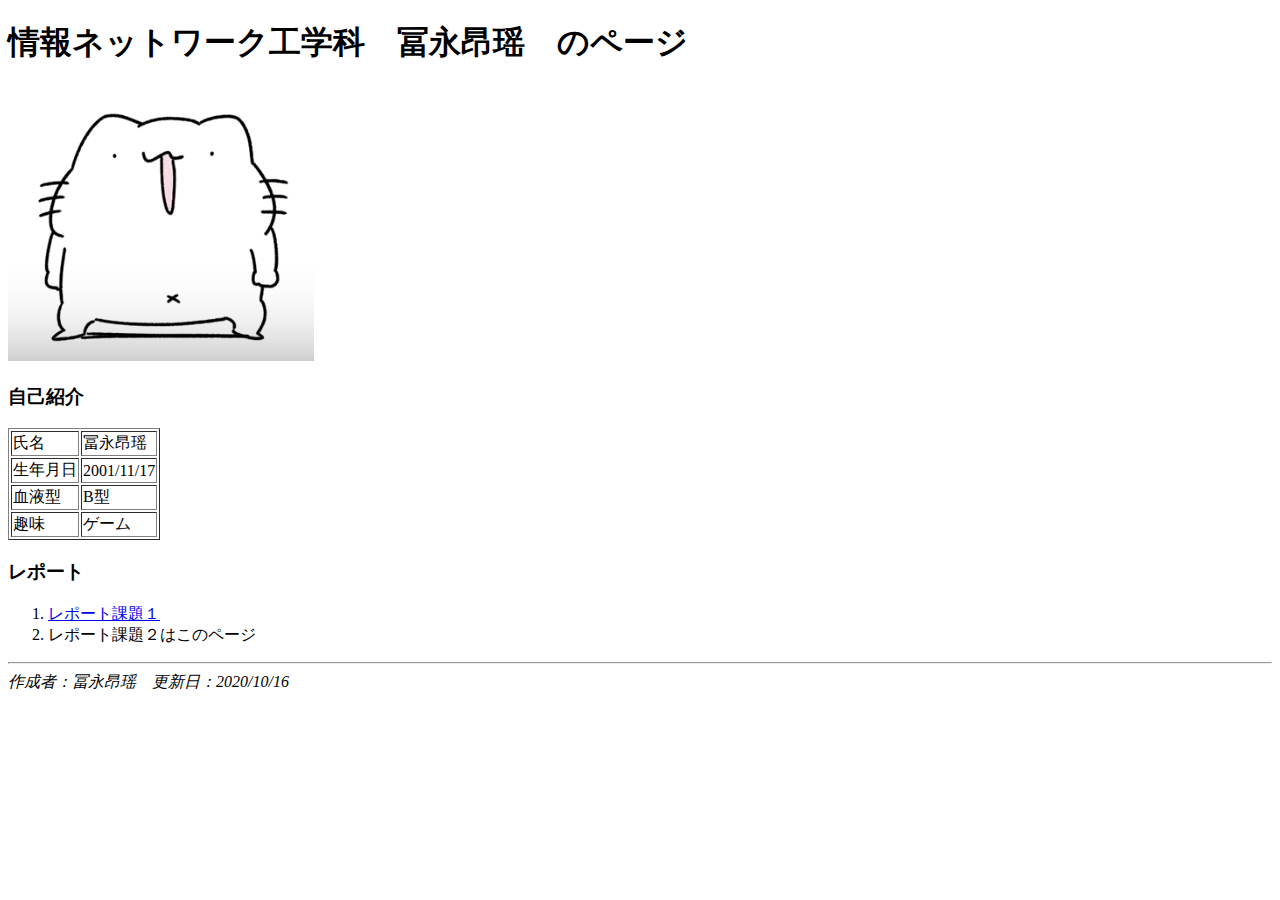
<file: index.html>
<!-- なにをかいてもいい -->
<!doctype html>
<html>
    <head>
        <meta charset="utf-8">
        <title>トップページ（課題２）</title>
     </head>
    <body>
        <h1>情報ネットワーク工学科　冨永昂瑶　のページ</h1>
         <img src="images/neko2.png" alt="読み込めない時用">
        <h3>自己紹介</h3>
        
         <table border="1">
            <tr><td>氏名</td><td>冨永昂瑶</td></tr>
            <tr><td>生年月日</td><td>2001/11/17</td></tr>
            <tr><td>血液型</td><td>B型</td></tr>
            <tr><td>趣味</td><td>ゲーム</td></tr>
        </table>
        <h3>レポート</h3>
        
        <ol>
            <li><a href="https://e204233tk.github.io/kadai1.html">レポート課題１</a></li>
            <li>レポート課題２はこのページ</li>
        </ol>
        
        <hr>
        <address>作成者：冨永昂瑶　更新日：2020/10/16</address>
    </body>
</html>
</file>
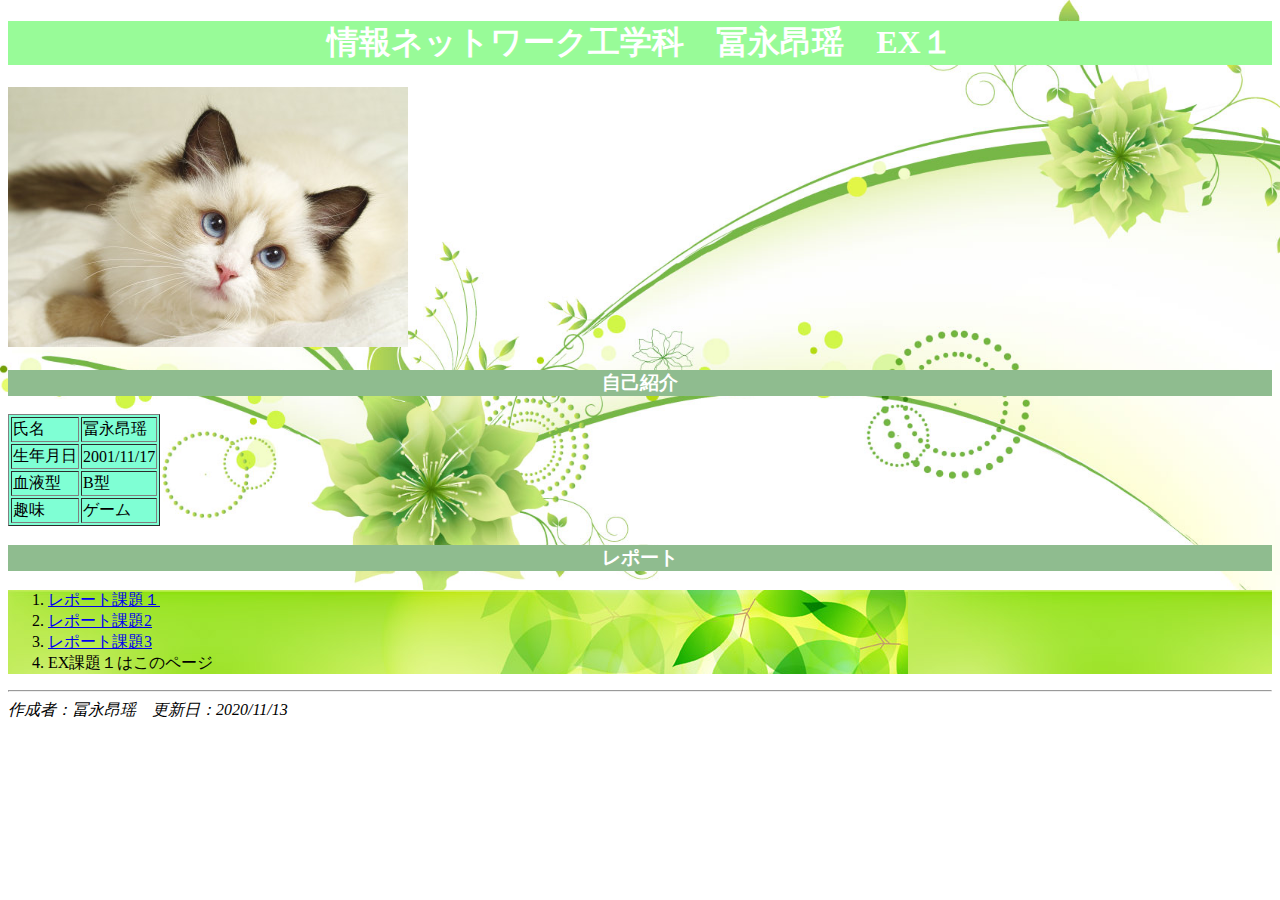
<file: ex1.html>
<!-- なにをかいてもいい -->
<!doctype html>
<html>
    <head>
        <meta charset="utf-8">
        <title>EX課題１</title>
        <link rel="stylesheet" type="text/css" href="css/ex1.css">
     </head>
    <body>
        <h1>情報ネットワーク工学科　冨永昂瑶　EX１</h1>
         <img src="images/nekoo.jpg" alt="読み込めない時用">
        <h3>自己紹介</h3>
        
         <table border="1">
            <tr><td>氏名</td><td>冨永昂瑶</td></tr>
            <tr><td>生年月日</td><td>2001/11/17</td></tr>
            <tr><td>血液型</td><td>B型</td></tr>
            <tr><td>趣味</td><td>ゲーム</td></tr>
        </table>
        <h3>レポート</h3>
        
        <ol>
            <li><a href="https://e204233tk.github.io/kadai1.html">レポート課題１</a></li>
            <li><a href="https://e204233tk.github.io/">レポート課題2</a></li>
            <li><a href="https://e204233tk.github.io/kadai3.html">レポート課題3</a></li>
            <li>EX課題１はこのページ</li>
        </ol>
        
        <hr>
        <address>作成者：冨永昂瑶　更新日：2020/11/13</address>
    </body>
</html>
</file>
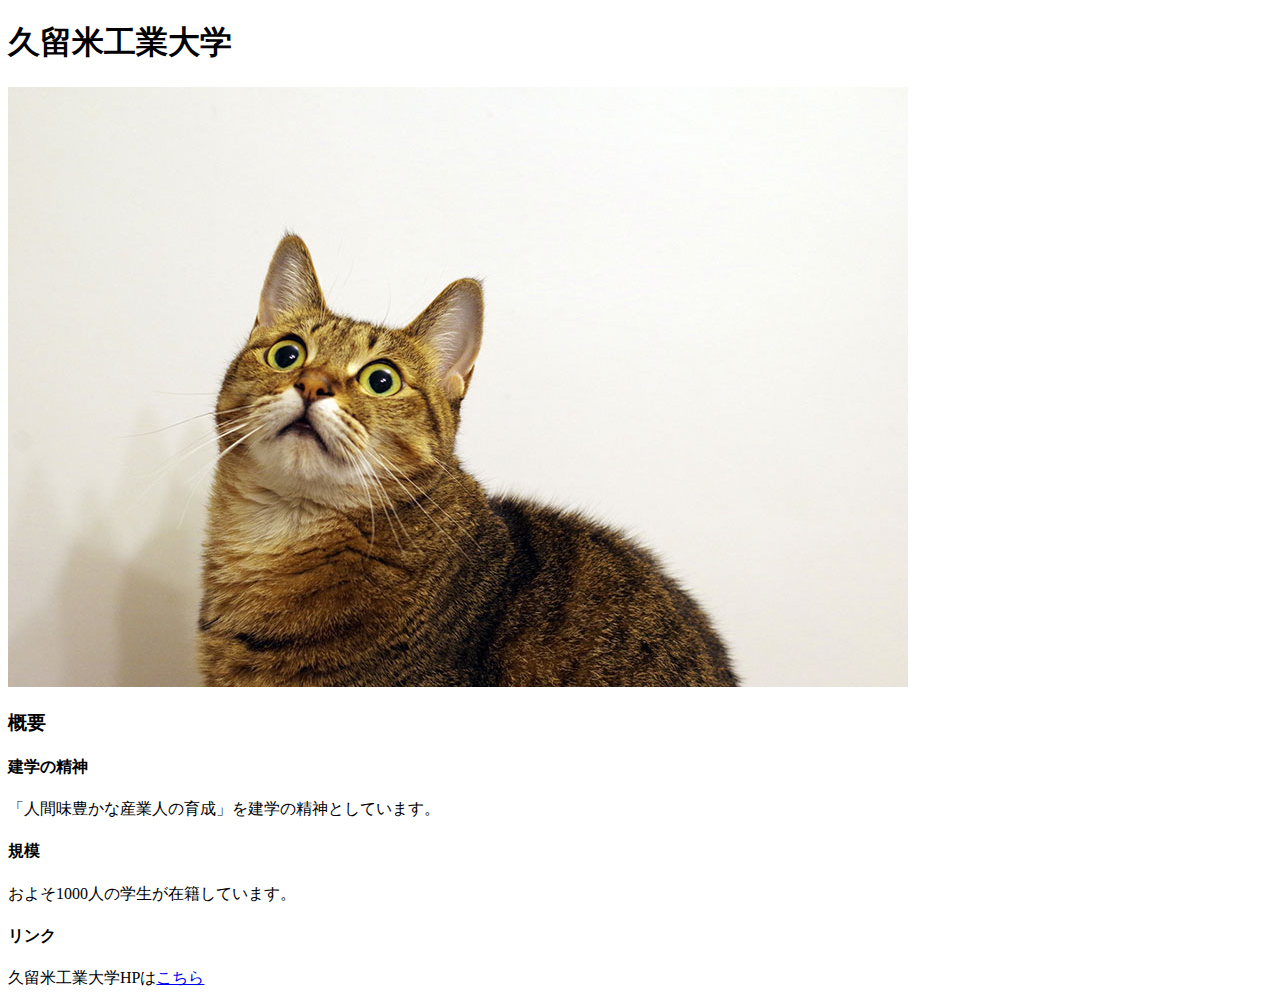
<file: kadai1.html>
<!-- なにをかいてもいい -->
<!doctype html>
<html>
    <head>
        <meta charset="utf-8">
        <title>課題１</title>
     </head>
    <body>
        <h1>久留米工業大学</h1>
       
        <img src="images/01.jpg" alt="読み込めない時用">
        
        <h3>概要</h3>
        <h4>建学の精神</h4>
        <p>「人間味豊かな産業人の育成」を建学の精神としています。</p>
        <h4>規模</h4>
        <p>およそ1000人の学生が在籍しています。</p>
        
        <h4>リンク</h4>
        <p>久留米工業大学HPは<a href="https://www.kurume-it.ac.jp/">こちら</a></p>
        
    </body>
</html>
</file>
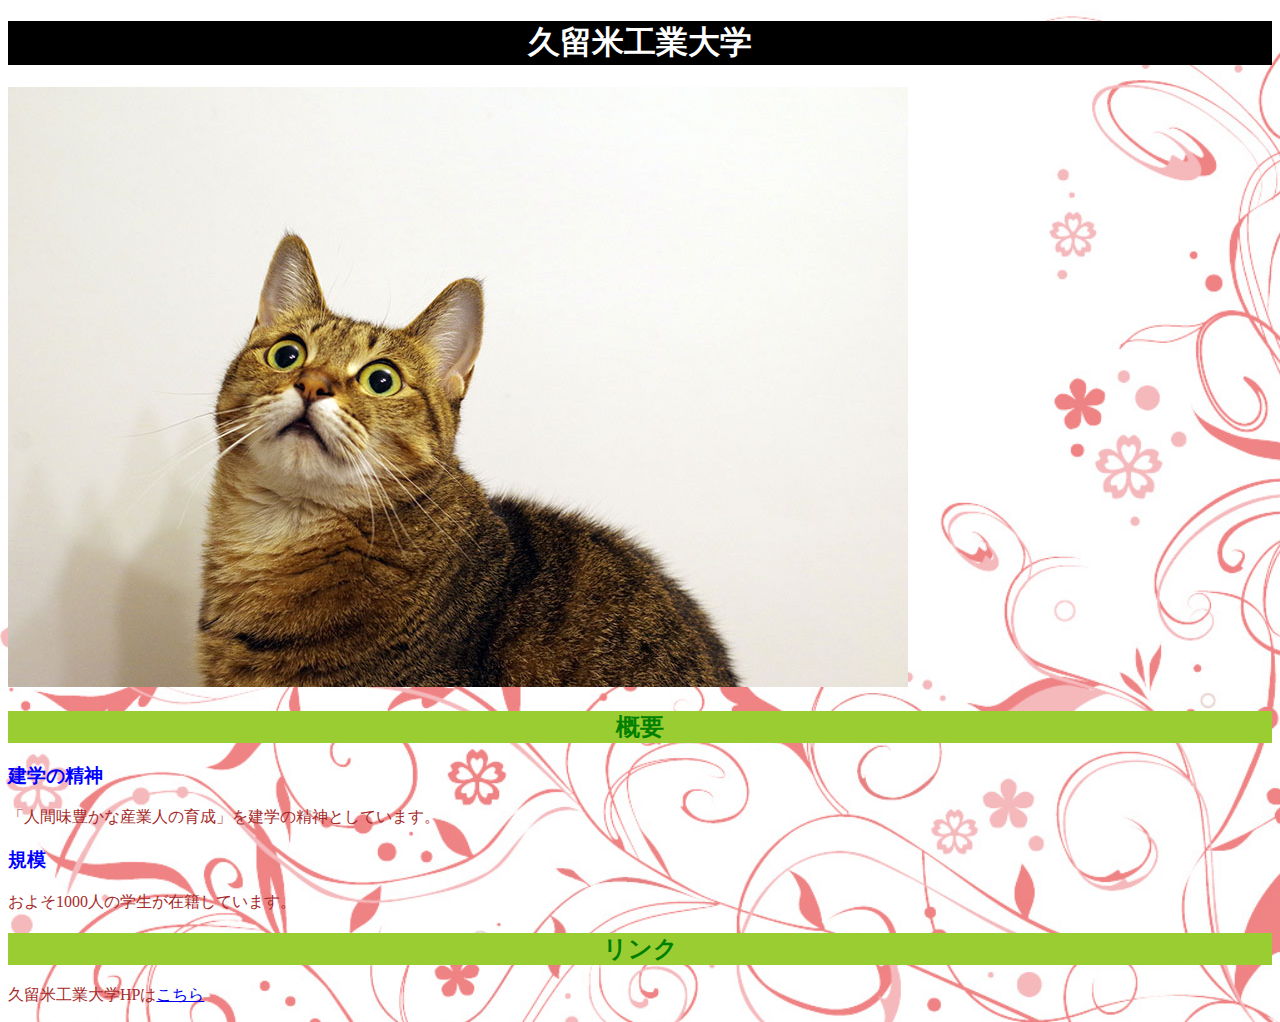
<file: kadai3.html>
<!-- なにをかいてもいい -->
<!doctype html>
<html>
    <head>
        <meta charset="utf-8">
        <title>課題3</title>
        <link rel="stylesheet" type="text/css" href="css/kadai3.css">
     </head>
    <body>
        <h1>久留米工業大学</h1>
       
        <img src="images/01.jpg" alt="読み込めない時用">
        
        <h2>概要</h2>
        <h3>建学の精神</h3>
        <p>「人間味豊かな産業人の育成」を建学の精神としています。</p>
        <h3>規模</h3>
        <p>およそ1000人の学生が在籍しています。</p>
        
        <h2>リンク</h2>
        <p>久留米工業大学HPは<a href="https://www.kurume-it.ac.jp/">こちら</a></p>
        
    </body>
</html>
</file>
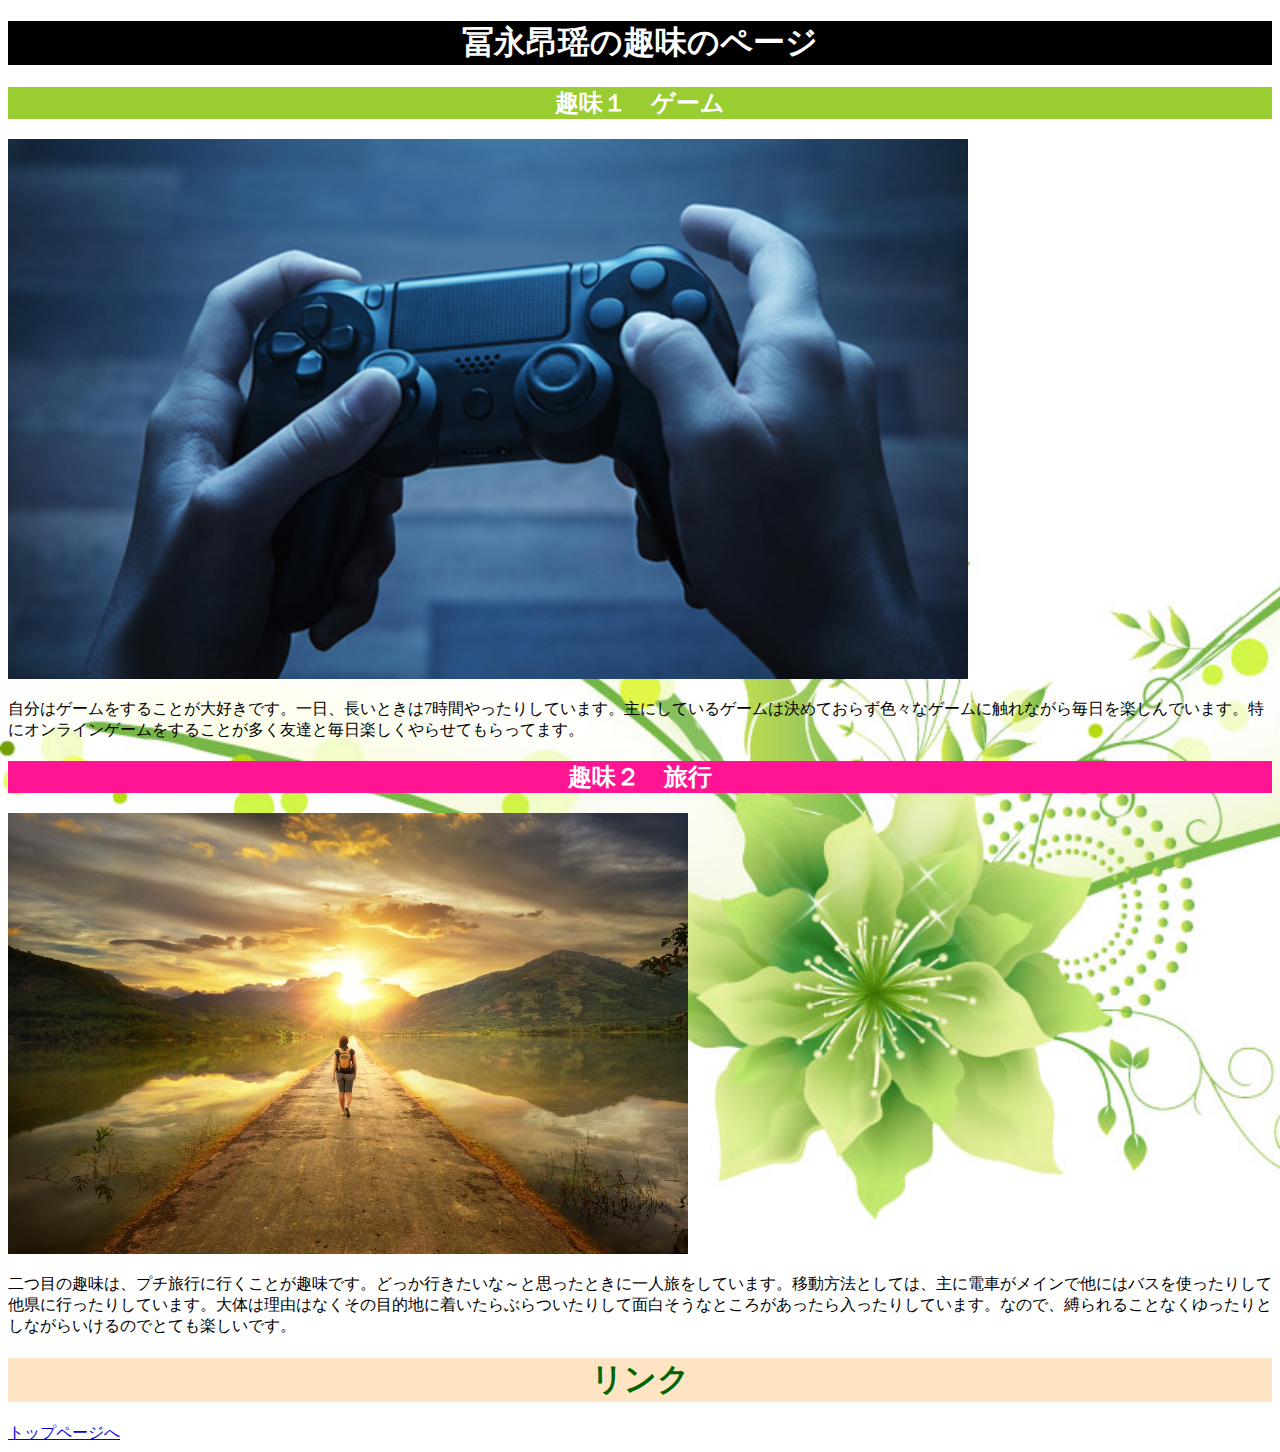
<file: kadai4.html>
<!-- なにをかいてもいい -->
<!doctype html>
<html>
    <head>
        <meta charset="utf-8">
        <title>課題４</title>
        <link rel="stylesheet" type="text/css" href="css/kadai4.css">
     </head>
    <body>
        <h1 class="dd">冨永昂瑶の趣味のページ</h1>
        <h2 class="greencolor">趣味１　ゲーム</h2>
         <img src="images/game1.jpg" alt="読み込めない時用">
        <p>自分はゲームをすることが大好きです。一日、長いときは7時間やったりしています。主にしているゲームは決めておらず色々なゲームに触れながら毎日を楽しんでいます。特にオンラインゲームをすることが多く友達と毎日楽しくやらせてもらってます。</p>
        <h2 class="purple">趣味２　旅行</h2>
         <img src="images/tabi.jpg" alt="読み込めない時用">
        <p>二つ目の趣味は、プチ旅行に行くことが趣味です。どっか行きたいな～と思ったときに一人旅をしています。移動方法としては、主に電車がメインで他にはバスを使ったりして他県に行ったりしています。大体は理由はなくその目的地に着いたらぶらついたりして面白そうなところがあったら入ったりしています。なので、縛られることなくゆったりとしながらいけるのでとても楽しいです。</p>
        <h1 class="ddcolor">リンク</h1>
        
            <li><a href="https://e204233tk.github.io/index.html">トップページへ</a></li>
            
    
    </body>
</html>
</file>
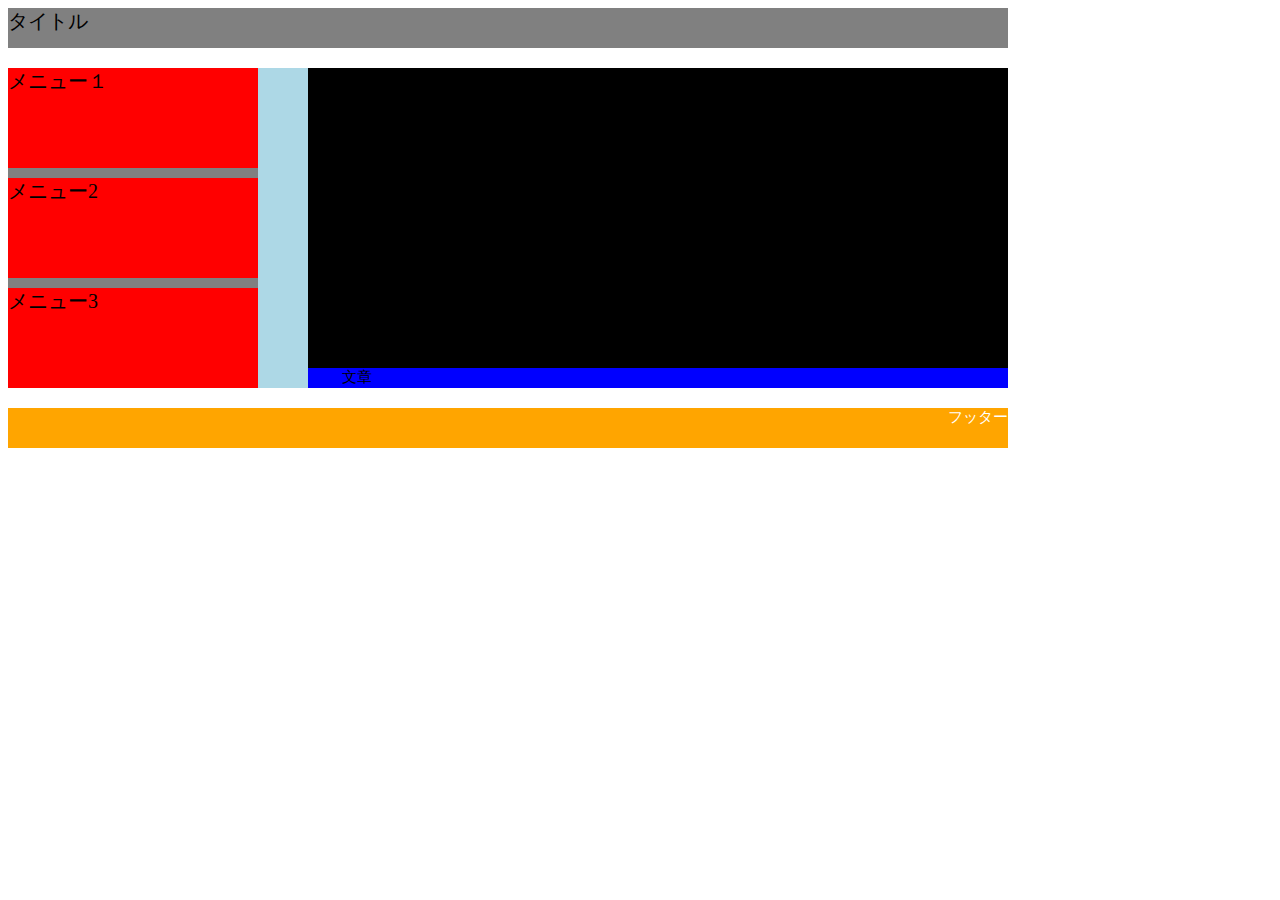
<file: kadai5.html>
<!-- なにをかいてもいい -->
<!doctype html>
<html>
    <head>
        <meta charset="utf-8">
        <title>課題５</title>
        <link rel="stylesheet" type="text/css" href="css/kadai5.css">
     </head>
    <body>
        <div class="title">
            タイトル
        </div>
        
        <div class="menu">
            <div class="menu1">
               <div class="menu1-1">
                メニュー１
            </div>
            
                <div class="menu1-2">
                メニュー2
            </div>
           
                <div class="menu1-3">
                メニュー3
            </div>
                
            </div>
        
        
        <div class="menu2">
            <div class="menu2-1">
                画像
            </div>
        
        　　<div class="menu2-2">
           　　 文章
        　　</div>
            </div>
        </div>
        
        <div class="footer">
            フッター
        </div>
    </body>
</html>
</file>
<file: css/ex1.css>
h1{
    color: white;
    background-color: palegreen;
    text-align: center;
}
h3{
    color: white;
    background-color: darkseagreen;
    text-align: center;
}
table {
    background-color: aquamarine 
}
ol{
    background-image: url(../images/ee.jpg);
    background-image: 
}
body{
    background-image: url(../images/kina.jpg);
    background-repeat: no-repeat;
    background-size: 1480px;
}
</file>
<file: css/kadai3.css>
h1{
    color: white;
    background-color: black;
    text-align: center;
}
h2{
   color: green; 
   background-color: yellowgreen;
   text-align: center;
}
h3{
   color: blue; 
}
p{
   color: brown; 
}
body{
    background-image: url(../images/003.jpg);
    background-repeat: no-repeat;
    background-size: 1480px;
    
}
</file>
<file: css/kadai4.css>
h1.dd{
    color: white;
    background-color: black;
    text-align: center;
}

h1.ddcolor{
    color:darkgreen;
    background-color: bisque;
    text-align: center;
}

h2.greencolor{
    color:white;
    background-color: yellowgreen;
    text-align: center;
}

h2.purple{
    color: white;
    background-color: deeppink;
    text-align: center;
}
body{
    background-image: url(../images/kina.jpg);
    background-repeat: no-repeat;
    background-size: 3000px;
}
</file>
<file: css/kadai5.css>
div.title{
    vertical-align: top;
    width:1000px;
    height:40px;
    background-color: gray;
    font-size: 20px;
    margin-bottom: 20px;
}


div.menu{
    font-size: 0;
    width: 1000px;
    height: 320px;
    background-color:  lightblue;

}

div.menu1{
    display: inline-block;
    vertical-align: top;
    width:250px;
    height:320px;
    background-color: gray;
    margin: 0px 50px 20px 0px;
}


div.menu1-1{
    font-size: 20px;
    width:250px;
    height:100px;
    background-color: red;
    margin: 0px 0px 10px 0px;
    
}

div.menu1-2{
    font-size: 20px;
    width:250px;
    height:100px;
    background-color: red;
    margin: 0px 0px 10px 0px;
    
}

div.menu1-3{
    font-size: 20px;
    width:250px;
    height:100px;
    background-color: red;
    
}

div.menu2{
    display: inline-block;
    vertical-align: top;
    width:700px;
    height:320px;
    background-color: blueviolet;
}

div.menu2-1{
    font-size: 20px;
    width:700px;
    height:300px;
    background-color: black;
}

div.menu2-2{
    font-size: 15px;
    width:700px;
    height:20px;
    background-color: blue;
}

div.footer{
    width:1000px;
    height:40px;
    background-color: orange;
    font-size:15px;
    color: white;
    text-align: right;
    margin-top: 20px;
}
</file>
